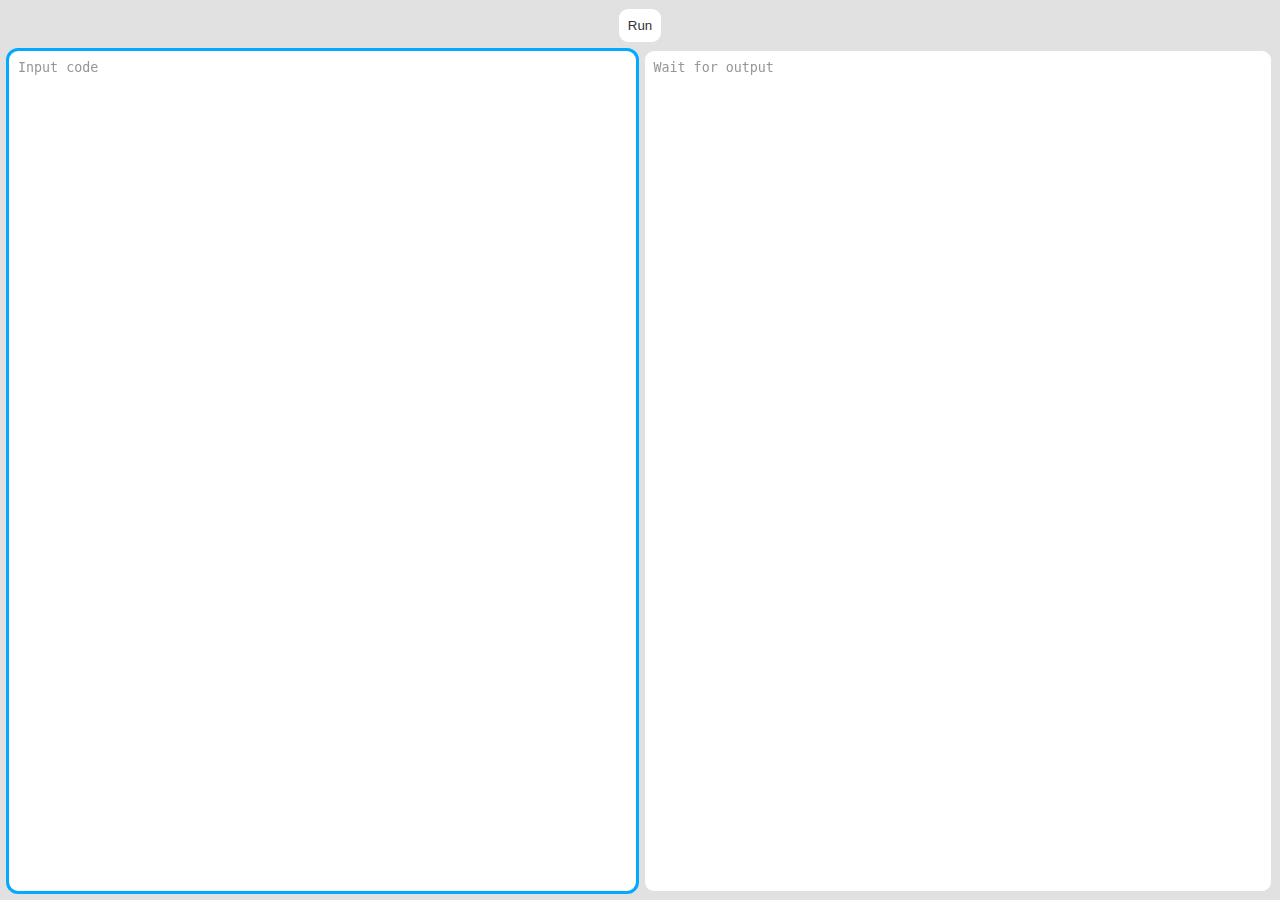
<file: pages/main.html>
<!DOCTYPE html>
<html lang="en">

<head>
	<meta charset="UTF-8">
	<meta http-equiv="Content-Type: text/html">
	<meta name="viewport" content="width=device-width, initial-scale=1.0">
	<title>Document</title>
	<link rel="stylesheet" href="../styles/style.css">
	<link rel="stylesheet" href="../styles/themes/material.css">
	<script src="../scripts/structure.js" defer></script>
	<script src="../scripts/interpreter.js" defer></script>
</head>

<body style="position: fixed; inset: 0;">
	<form id="interpreter" method="dialog" style="position: absolute; inset: 0; display: grid; grid: max-content 1fr / repeat(2, 1fr); gap: var(--size-gap); padding: var(--size-gap);">
		<button id="run" type="submit" class="layer" style="grid-column: 1 / -1; width: fit-content; place-self: center;">Run</button>
		<textarea id="input" placeholder="Input code" required autofocus class="layer"></textarea>
		<textarea id="output" placeholder="Wait for output" readonly class="layer"></textarea>
	</form>
</body>

</html>
</file>
<file: styles/style.css>
/* Main */
* {
	margin: 0;
	padding: 0;
	box-sizing: border-box;
	user-select: none;
	-webkit-user-drag: none;
	border: none;
	outline: none;
	resize: none;
}

:root {
	--size-standart: calc(4vmin);
	--size-standart-2: calc(var(--size-standart) * 8);
	--size-gap: calc(var(--size-standart) / 4);
}

body {
	font-family: system-ui, sans-serif;
	font-size: calc(var(--size-standart) / 2);
	line-height: 1;
	scroll-behavior: smooth;
}

/* Global */
*.layer,
*.depth {
	padding: var(--size-gap);
}

*.flex {
	display: flex;
}

img.avatar {
	aspect-ratio: 1;
}

img.icon {
	height: var(--size-standart);
	aspect-ratio: 1;
}

hr {
	margin: var(--size-gap) 0;
}

code {
	/* white-space: pre; */
	tab-size: 4;
	list-style: none inside;
	counter-reset: index;
	user-select: text;
}

code * {
	user-select: inherit;
}

code>span {
	white-space: pre;
	display: list-item;
}

code>span::before {
	counter-increment: index;
	content: counters(index, '.', decimal) '	|';
}

::-webkit-scrollbar {
	width: var(--size-gap);
	height: var(--size-gap);
}

::-webkit-scrollbar-thumb {
	border-radius: 50vmin;
}

/* Local */
</file>
<file: styles/themes/material.css>
/* Main */

@media (prefers-color-scheme: light) {
	:root {
		--color-foreground: rgb(255, 255, 255);
		--color-background: rgb(225, 225, 225);
		--color-text: rgb(50, 50, 50);
		--color-text-description: rgb(150, 150, 150);
	}
}

@media (prefers-color-scheme: dark) {
	:root {
		--color-foreground: rgb(50, 50, 50);
		--color-background: rgb(25, 25, 25);
		--color-text: rgb(255, 255, 255);
		--color-text-description: rgb(150, 150, 150);
	}
}

:root {
	--color-highlight: hsl(200deg, 100%, 50%);
	--color-warn: rgb(255, 255, 0);
}

/* Global */

body {
	background-color: var(--color-background);
	color: var(--color-text);
}

body * {
	background-color: initial;
	color: inherit;
}

body *::placeholder {
	color: var(--color-text-description);
}

*.layer {
	background-color: var(--color-foreground);
	border-radius: var(--size-gap);
}

*.depth {
	background-color: var(--color-background);
	border-radius: var(--size-gap);
}

*.layer.in-top,
*.depth.in-top {
	border-top-left-radius: 0;
	border-top-right-radius: 0;
}

*.layer.in-right,
*.depth.in-right {
	border-top-right-radius: 0;
	border-bottom-right-radius: 0;
}

*.layer.in-bottom,
*.depth.in-bottom {
	border-bottom-left-radius: 0;
	border-bottom-right-radius: 0;
}

*.layer.in-left,
*.depth.in-left {
	border-top-left-radius: 0;
	border-bottom-left-radius: 0;
}

*.transparent {
	background-color: transparent;
}

@media (prefers-color-scheme: dark) {
	img.icon {
		filter: invert(1);
	}
}

/* *.button {} */

*.button:not(.disabled) {
	cursor: pointer;
	color: var(--color-highlight);
}

*.button:hover {
	filter: invert(0.1);
}

*.button:active {
	filter: invert(0.2);
}

*.button.disabled {
	pointer-events: none;
	filter: opacity(0.5);
}

*.mark {
	color: var(--color-warn) !important;
}

a {
	text-decoration: none;
}

a:any-link {
	color: var(--color-highlight);
}

hr {
	border-color: var(--color-background);
}

dfn,
time {
	color: var(--color-text-description);
}

::-webkit-scrollbar {
	background-color: var(--color-background);
}

::-webkit-scrollbar-thumb {
	background-color: var(--color-highlight);
}

/* Local */
*:focus {
	outline: solid var(--color-highlight);
}
</file>
